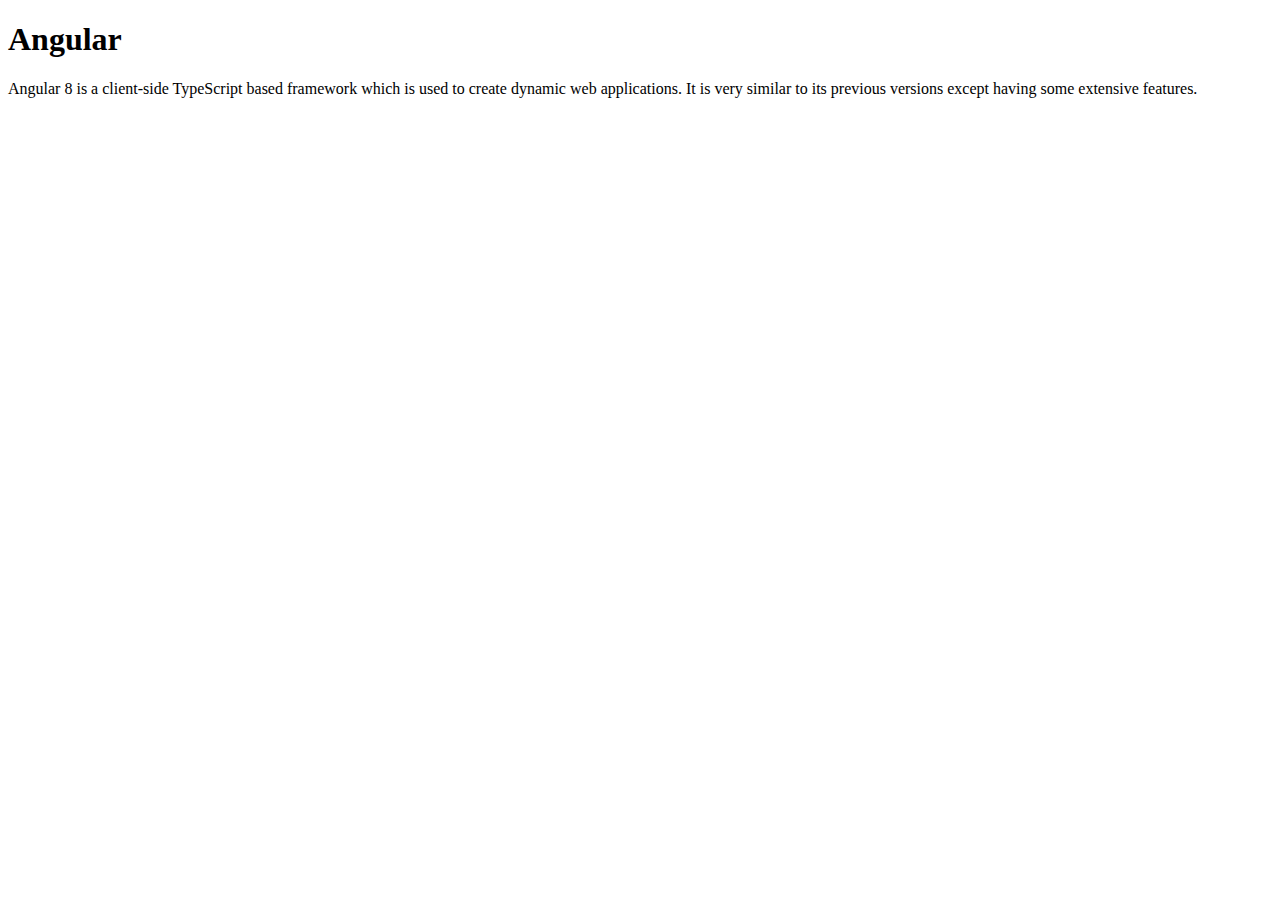
<file: Angular.html>
<!DOCTYPE html>
<html lang="en">
<head>
    <meta charset="UTF-8">
    <meta http-equiv="X-UA-Compatible" content="IE=edge">
    <meta name="viewport" content="width=device-width, initial-scale=1.0">
    <title>Angular</title>
</head>
<body>
    <div>
        <h1>Angular</h1>
        <span><p>Angular 8 is a client-side TypeScript based framework which is used to create dynamic web applications. It is very similar to its previous versions except having some extensive features.</p></span>
    </div>
    
</body>
</html>
</file>
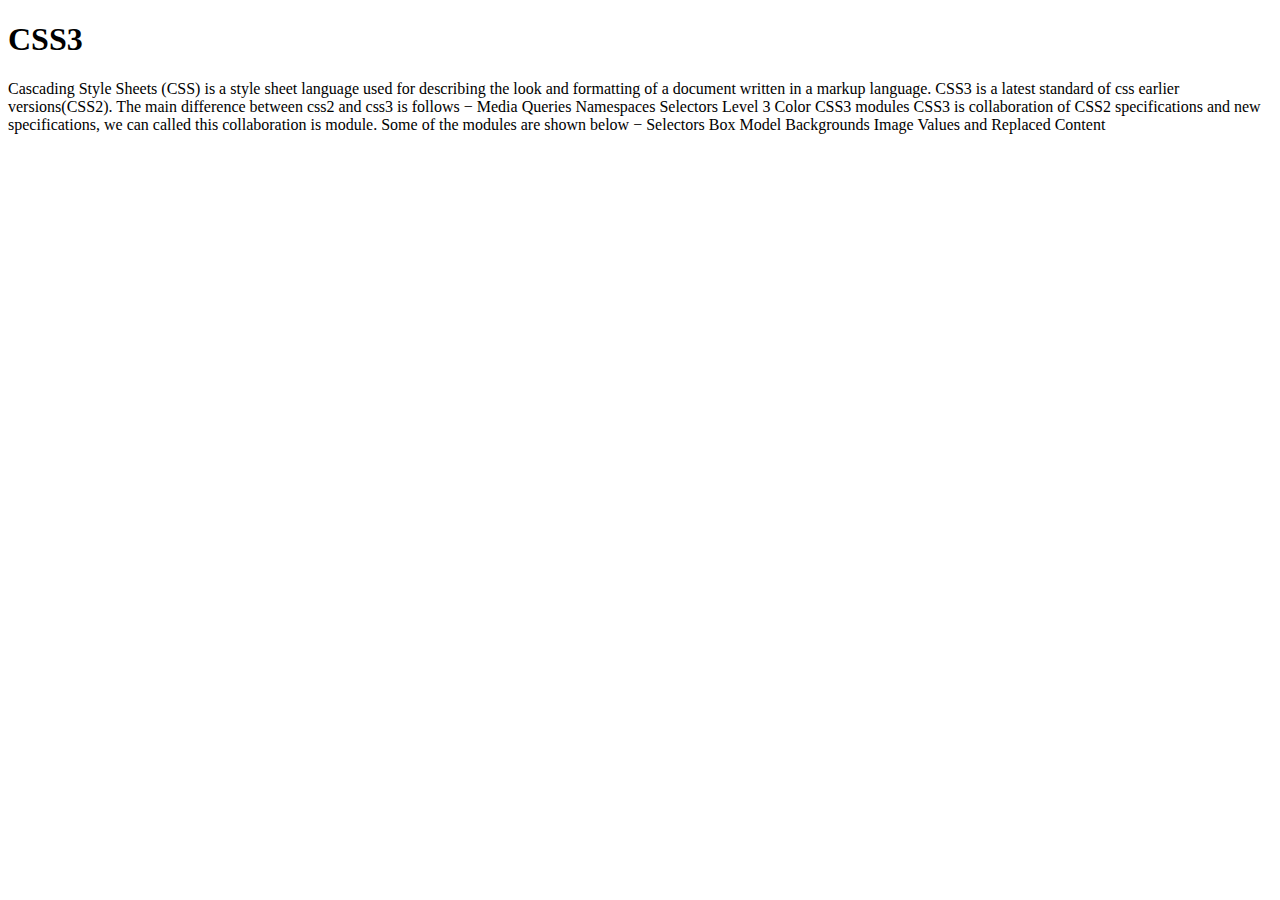
<file: css3.html>
<!DOCTYPE html>
<html lang="en">
<head>
    <meta charset="UTF-8">
    <meta http-equiv="X-UA-Compatible" content="IE=edge">
    <meta name="viewport" content="width=device-width, initial-scale=1.0">
    <title>CSS3</title>
</head>
<body>
    <div>
        <h1> CSS3</h1>
        <span><p>
            Cascading Style Sheets (CSS) is a style sheet language used for describing the look and formatting of a document written in a markup language. CSS3 is a latest standard of css earlier versions(CSS2). The main difference between css2 and css3 is follows −

Media Queries
Namespaces
Selectors Level 3
Color
CSS3 modules
CSS3 is collaboration of CSS2 specifications and new specifications, we can called this collaboration is module. Some of the modules are shown below −

Selectors
Box Model
Backgrounds
Image Values and Replaced Content
        </p></span>
    </div>
</body>
</html>
</file>
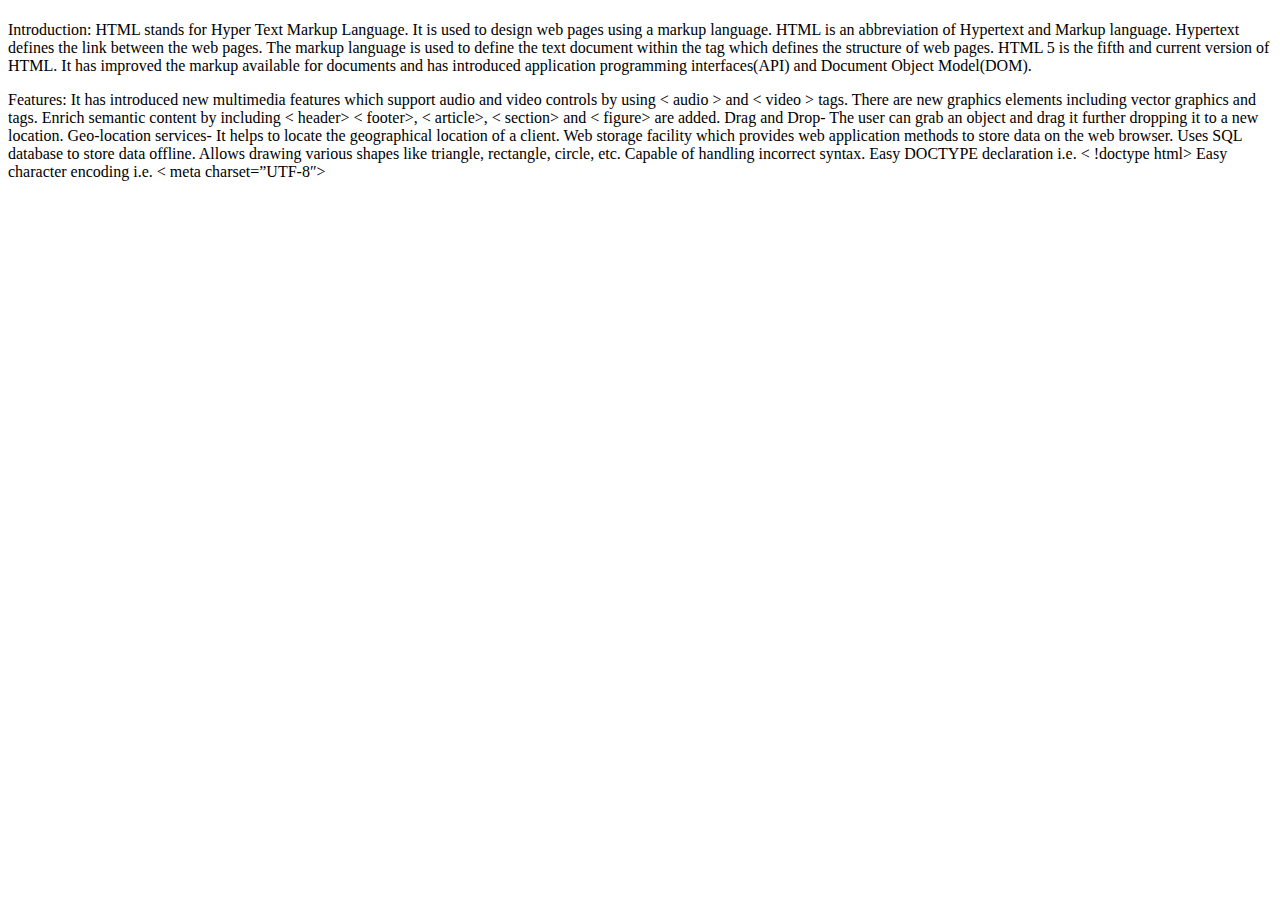
<file: html.html>
<!DOCTYPE html>
<html lang="en">
<head>
    <meta charset="UTF-8">
    <meta http-equiv="X-UA-Compatible" content="IE=edge">
    <meta name="viewport" content="width=device-width, initial-scale=1.0">
    
    <title>HTML</title>
</head>
<body>
    <script >
       const heading =  document.querySelector('h1').innerHTML = "helloworld";
    </script>
    <div>
    <h1 class="heading" id="demo"></h1>
    <span>
    <p> Introduction: HTML stands for Hyper Text Markup Language. It is used to 
        design web pages using a markup language. HTML is an abbreviation of 
        Hypertext and Markup language. Hypertext defines the link between the web pages. 
        The markup language is used to define the text document within the tag which defines 
        the structure of web pages. HTML 5 is the fifth and current version of HTML. 
        It has improved the markup available for documents and has introduced application
        programming interfaces(API) and Document Object Model(DOM). </p>
        <p>
            Features:

It has introduced new multimedia features which support audio and video 
controls by using  < audio > and < video > tags. 
There are new graphics elements including vector graphics and tags.
Enrich semantic content by including < header> < footer>, < article>,
    < section> and < figure> are added. 
Drag and Drop- The user can grab an object and drag it further 
dropping it to a new location.
Geo-location services- It helps to locate the geographical location 
of a client.
Web storage facility which provides web application methods to store 
data on the web browser.
Uses SQL database to store data offline.
Allows drawing various shapes like triangle, rectangle, circle, etc.
Capable of handling incorrect syntax.
Easy DOCTYPE declaration i.e. < !doctype html>
Easy character encoding i.e. < meta charset=”UTF-8″> 
        </p>
        </span>
    </div>
</body>
</html>
</file>
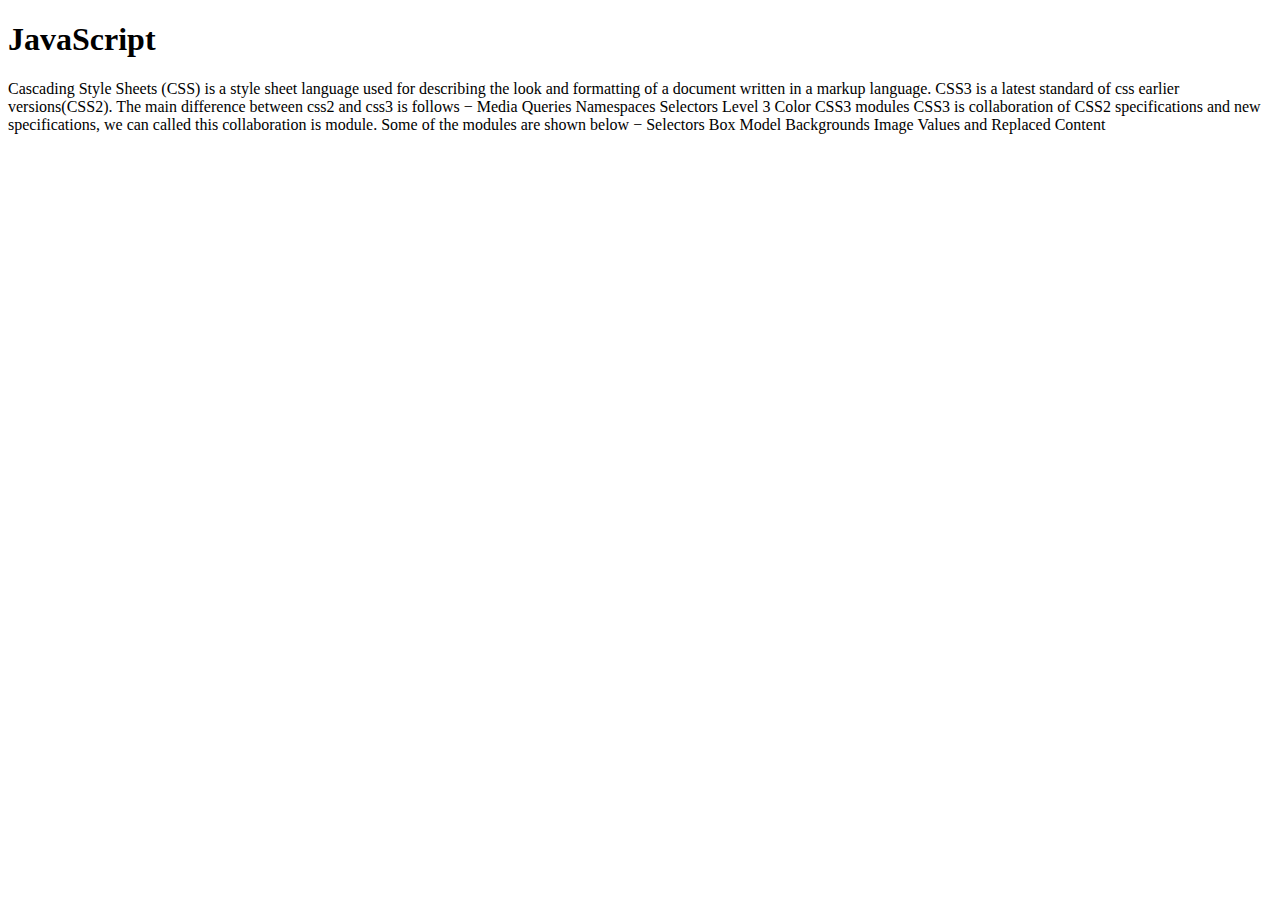
<file: JavaScript.html>
<!DOCTYPE html>
<html lang="en">
<head>
    <meta charset="UTF-8">
    <meta http-equiv="X-UA-Compatible" content="IE=edge">
    <meta name="viewport" content="width=device-width, initial-scale=1.0">
    <title>JavaScript</title>
</head>
<body>
    <div>
        <h1>JavaScript</h1>
        <span>
            <p>
    Cascading Style Sheets (CSS) is a style sheet language used for describing the look and formatting of a document written in a markup language. CSS3 is a latest standard of css earlier versions(CSS2). The main difference between css2 and css3 is follows −

Media Queries
Namespaces
Selectors Level 3
Color
CSS3 modules
CSS3 is collaboration of CSS2 specifications and new specifications, we can called this collaboration is module. Some of the modules are shown below −

Selectors
Box Model
Backgrounds
Image Values and Replaced Content
</p>
</span>
    </div>
</body>
</html>
</file>
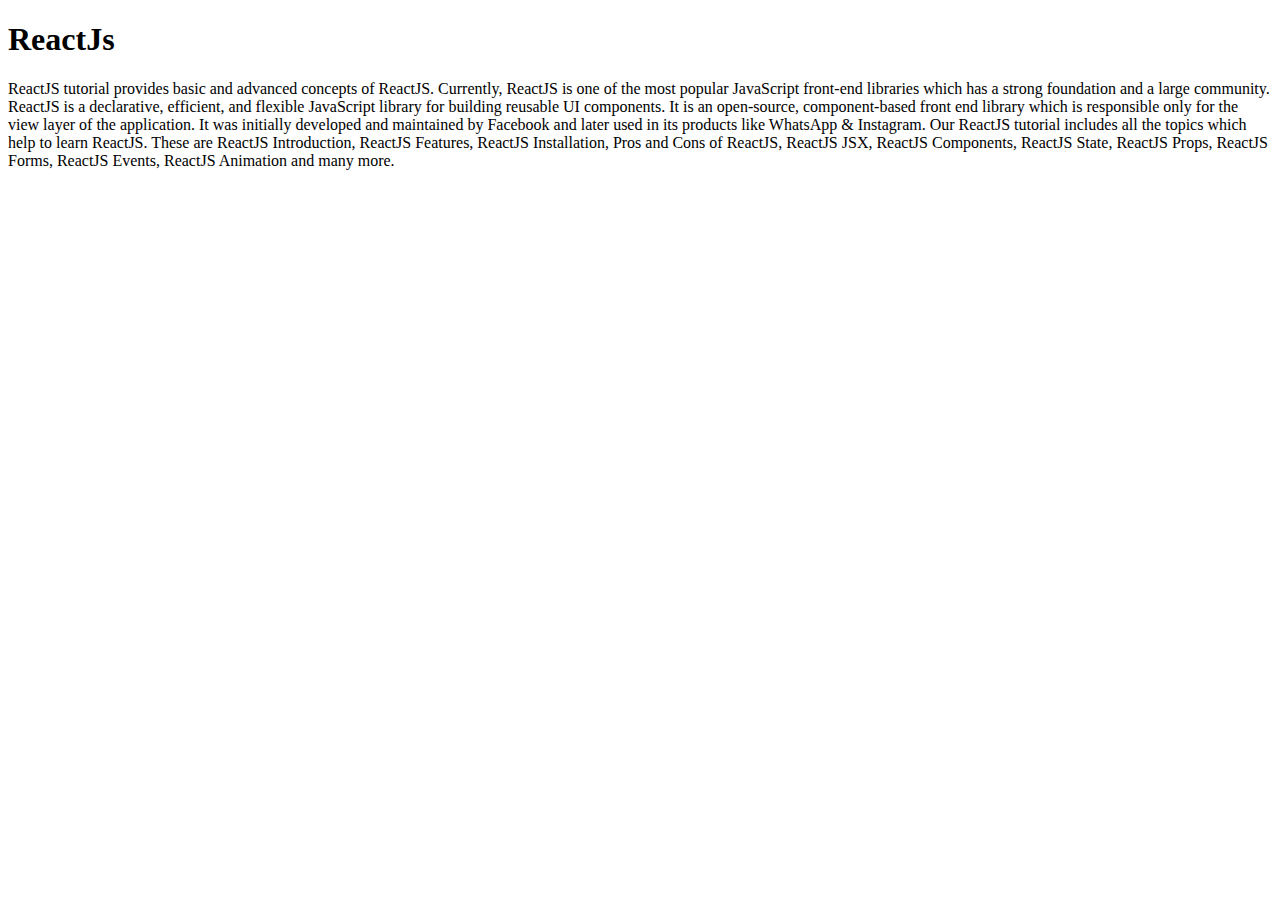
<file: React.html>
<!DOCTYPE html>
<html lang="en">
<head>
    <meta charset="UTF-8">
    <meta http-equiv="X-UA-Compatible" content="IE=edge">
    <meta name="viewport" content="width=device-width, initial-scale=1.0">
    <title>React</title>
</head>
<body>
    <h1> ReactJs</h1>
        <span><p>ReactJS tutorial provides basic and advanced concepts of ReactJS. Currently, ReactJS is one of the most popular JavaScript front-end libraries which has a strong foundation and a large community.

            ReactJS is a declarative, efficient, and flexible JavaScript library for building reusable UI components. It is an open-source, component-based front end library which is responsible only for the view layer of the application. It was initially developed and maintained by Facebook and later used in its products like WhatsApp & Instagram.
            
            Our ReactJS tutorial includes all the topics which help to learn ReactJS. These are ReactJS Introduction, ReactJS Features, ReactJS Installation, Pros and Cons of ReactJS, ReactJS JSX, ReactJS Components, ReactJS State, ReactJS Props, ReactJS Forms, ReactJS Events, ReactJS Animation and many more.</p></span>
    </div>
</body>
</html>
</file>
